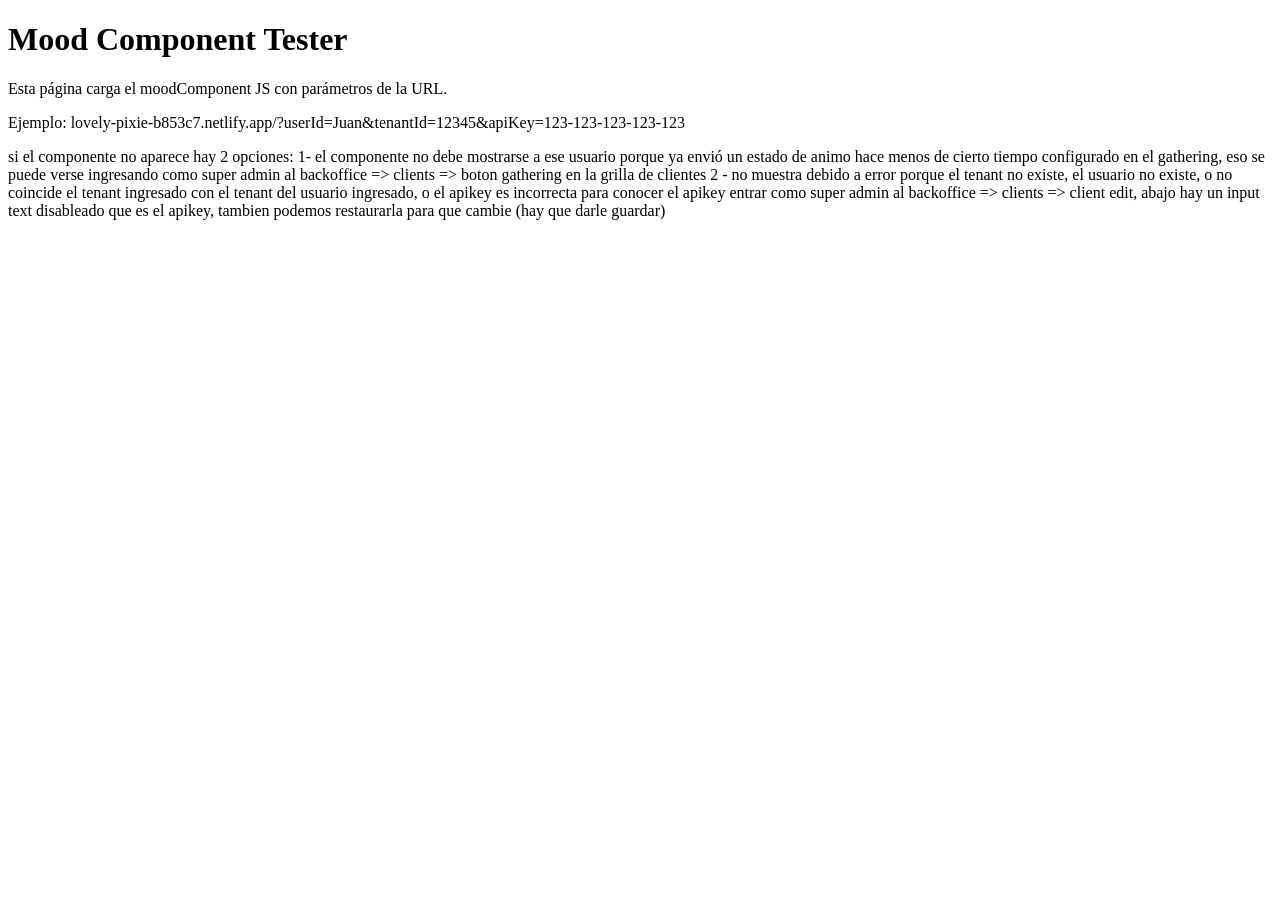
<file: index.html>
<!DOCTYPE html>
<html lang="en">

<head>
    <meta charset="UTF-8">
    <meta name="viewport" content="width=device-width, initial-scale=1.0">
    <title>Component Tester</title>
    <script>
        function getQueryParams() {
            const params = new URLSearchParams(window.location.search);
            return {
                userId: params.get("userId") || "DefaultUser",
                tenantId: params.get("tenantId") || "DefaultTenant",
                apiKey: params.get("apiKey") || "1234-5678-7899-7894"
            };
        }
        const { userId, tenantId, apiKey } = getQueryParams();

        document.addEventListener("DOMContentLoaded", function () {
            const component = new MoodComponent("mood-component", {
                tenantId: tenantId,
                userId: userId,
                apiKey: apiKey
            });

            component.init();
        });
    </script>
</head>

<body>
    <h1>Mood Component Tester</h1>
    <p>Esta página carga el moodComponent JS con parámetros de la URL.</p>
    <p> Ejemplo: lovely-pixie-b853c7.netlify.app/?userId=Juan&tenantId=12345&apiKey=123-123-123-123-123</p>
<div> si el componente no aparece hay 2 opciones:
    1- el componente no debe mostrarse a ese usuario porque ya envió un estado de animo hace menos de cierto tiempo configurado en el gathering,
     eso se puede verse ingresando como super admin al backoffice => clients => boton gathering en la grilla de clientes
    2 - no muestra debido a error porque el tenant no existe, el usuario no existe, o no coincide el tenant ingresado con el tenant del usuario ingresado, o el apikey es incorrecta

    para conocer el apikey entrar como super admin al backoffice => clients => client edit, abajo hay un input text disableado que es el apikey, tambien podemos restaurarla para que cambie (hay que darle guardar)
</div>
    
    <div id="mood-component"></div>

    <script src="mood.js"></script>
    <link rel="stylesheet" href="./mood.css" />
</body>

</html>
</file>
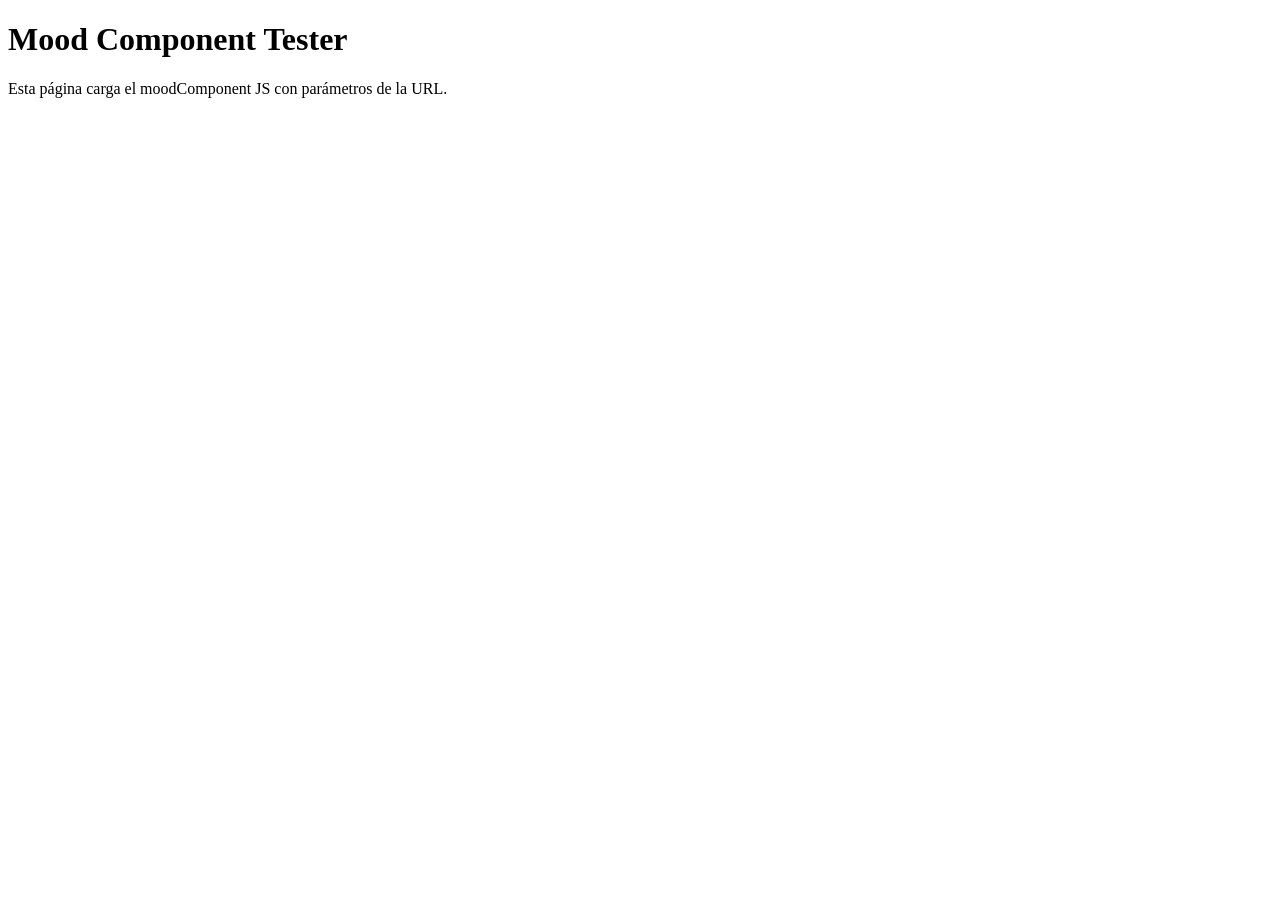
<file: testMood.html>
<!DOCTYPE html>
<html lang="en">
<head>
    <meta charset="UTF-8">
    <meta name="viewport" content="width=device-width, initial-scale=1.0">
    <title>Component Tester</title>
    <script>
        function getQueryParams() {
            const params = new URLSearchParams(window.location.search);
            return {
                username: params.get("username") || "DefaultUser",
                tenantId: params.get("tenantId") || "DefaultTenant"
            };
        }

        document.addEventListener("DOMContentLoaded", () => {
            const { username, tenantId } = getQueryParams();
            
            console.log("Username:", username);
            console.log("Tenant ID:", tenantId);

            if (window.MoodComponent) {
                window.MoodComponent.init({ username, tenantId });
            } else {
                console.error("MoodComponent no está definido.");
            }
        });
    </script>
</head>
<body>
    <h1>Mood Component Tester</h1>
    <p>Esta página carga el moodComponent JS con parámetros de la URL.</p>

    <div id="mood-component"></div>

    <script src="mood.js"></script>
</body>
</html>
</file>
<file: mood.css>
.card{background:#fff;border:2px solid #ccc;border-radius:12px;bottom:10px;box-shadow:4px 4px 10px #0000001a;max-width:300px;padding:10px;position:fixed;right:140px;text-align:center;z-index:1000}.title{font-size:18px;font-weight:700;margin-bottom:15px}.mood-buttons{gap:10px}.mood-button,.mood-buttons{display:flex;justify-content:center}.mood-button{align-items:center;border:none;border-radius:50%;cursor:pointer;font-size:45px;height:50px;padding:0;transition:transform .2s ease-in-out;width:50px}.mood-button:hover{transform:scale(1.1);transform:scale(1.2)}.chat-button{align-items:center;border-radius:50%;bottom:15px;cursor:pointer;display:flex;font-size:24px;height:35px;justify-content:center;position:fixed;right:80px;transition:transform .2s ease-in-out;width:35px}.chat-button:hover{transform:scale(1.1)}.logoImage{height:70px;object-fit:contain;width:70px}
/*# sourceMappingURL=main.00266a4e.css.map*/
</file>
